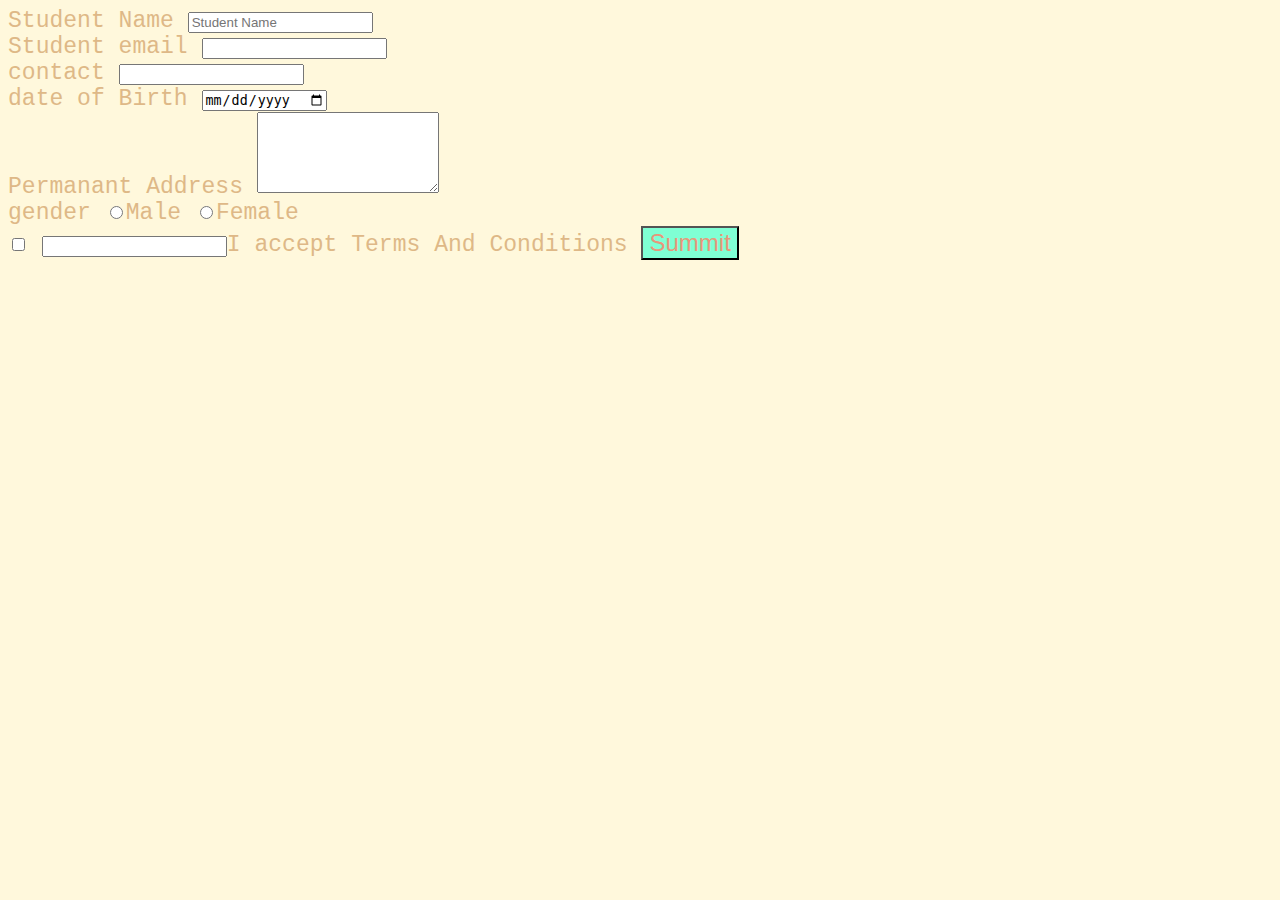
<file: Admissionform.html>
<!DOCTYPE html>
<html lang="en">
<head>
    <meta charset="UTF-8">
    <meta name="viewport" content="width=device-width, initial-scale=1.0">
    <title>Document</title>

    <style>

        form{
            font-size: larger;
            font-family: 'Courier New', Courier, monospace;
            color: burlywood;
        }
        body{
            background-color: cornsilk;
            font: red;
            font-size: larger;
        }
        button{
            background-color: aquamarine;
            color: darksalmon;
            cursor: pointer;
            font-size: x-large;
        }
    </style>
</head>
<body>
    <form>
        <label for="student name">Student Name</label>
        <input id="Studet Name" type="text" placeholder="Student Name"required>
        <br>

        <label for="email">Student email</label>
        <input id="email" type="email"required>
        <br>

        <label for="contact">contact</label>
        <input id="contact" type="number"required>
        <br>

        <label for="dob">date of Birth</label>
        <input type="date" id="dob"> 
        <br>

        <label for="address">Permanant Address</label>
        <textarea id="address" rows="5" cols="20"></textarea>
        <br>

        <label for="gender">gender</label>
        <input type="radio" name="gender">Male
        <input type="radio" name="gender">Female
        <br>

        <input id="terms" type="checkbox">
        <input for="terms">I accept Terms And Conditions

        <button>Summit</button>
    </form>
</body>
</html>
</file>
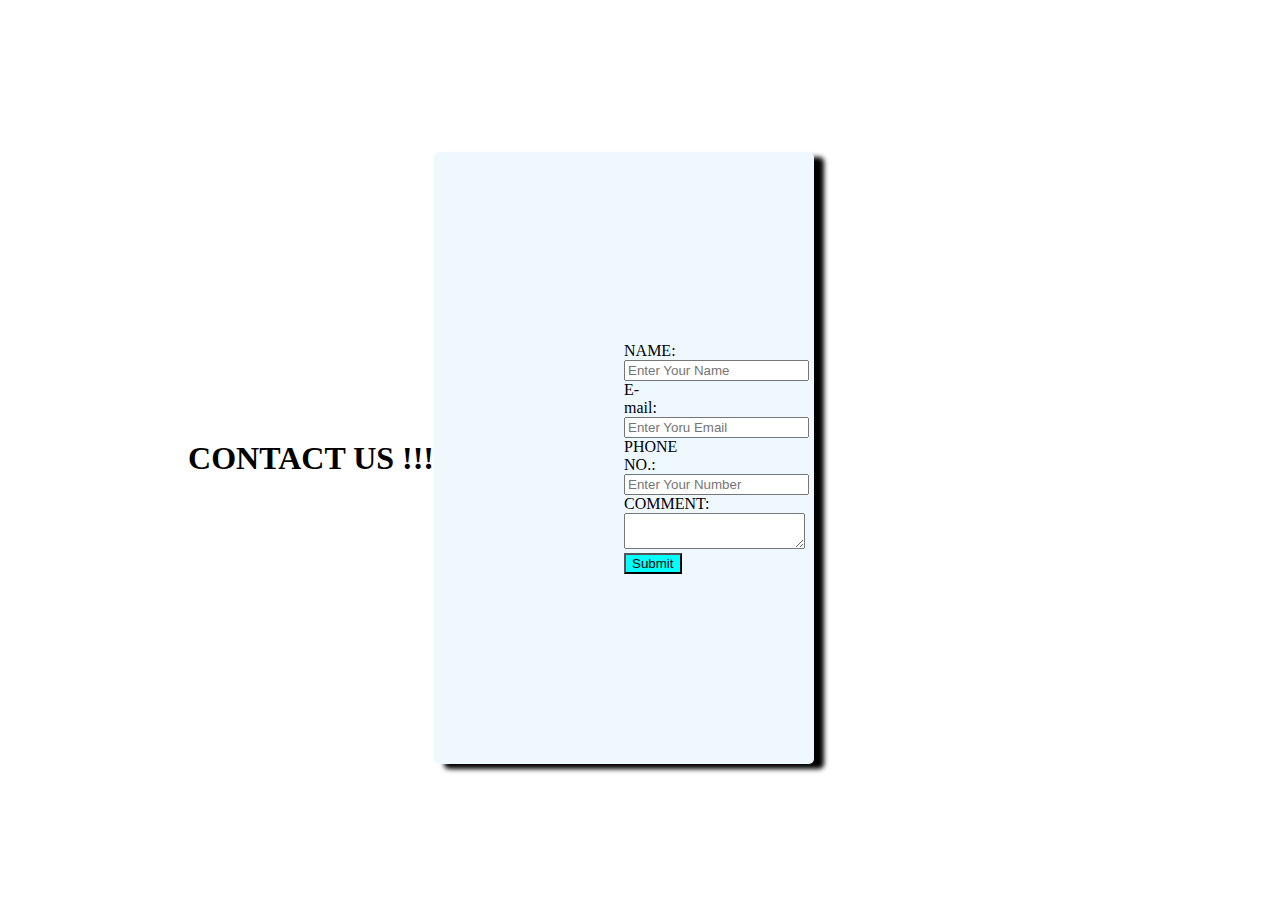
<file: contactusform.html>
<!DOCTYPE html>
<html lang="en">
<head>
    <meta charset="UTF-8">
    <meta name="viewport" content="width=device-width, initial-scale=1.0">
    <title>Document</title>
    <style>
        body{
            align-items: center;
            display: flex;
            justify-content: center;
            height: 100vh;
            background-image: url(https://wallpaperaccess.com/full/11757.jpg);
            background-size: cover;
        }
        .card{
            width: 20%;
            padding: 190px;
            box-sizing: border-box;
            box-shadow: 10px 5px 5px 0px;
            border-radius: 5px;
            background-color: aliceblue;
            
        }

        button{
            background-color: aqua;
            cursor: pointer;
            transition-duration: 0.3s;

        }

        button:hover{
            background-color: darksalmon;
            color: aqua;
        }
    </style>
</head>
<body background="https://i.pinimg.com/736x/d4/a5/99/d4a599093e3b17acf037a96a512439e0.jpg">
    
    <h1>
        CONTACT US !!!
    </h1>

    <form class="form">
        <div class="card">

        NAME:  <input type="text" placeholder="Enter Your Name">
        <br>
        E-mail: <input type="email" placeholder="Enter Yoru Email">
        <br>
        PHONE NO.: <input type="number" placeholder="Enter Your Number">
        <br>
        COMMENT: <textarea></textarea>
        <br>
        <button>Submit</button>

        </div>

    </form>
    
</body>
</html>
</file>
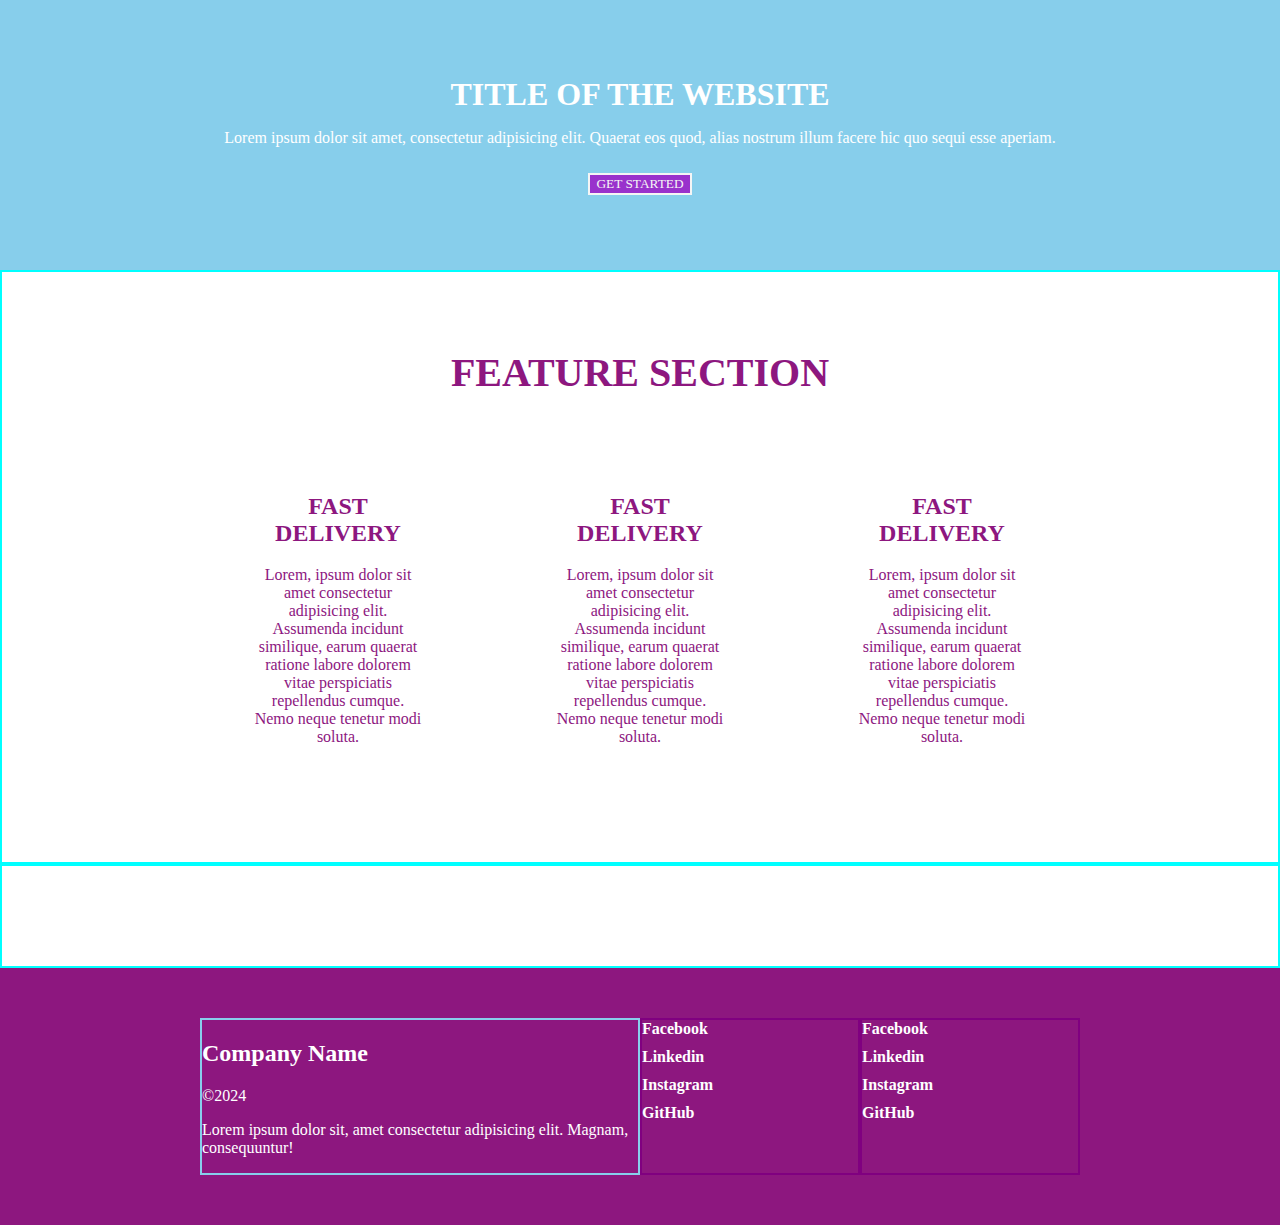
<file: landingpage.html>
<!DOCTYPE html>
<html lang="en">
<head>
    <meta charset="UTF-8">
    <meta name="viewport" content="width=\, initial-scale=1.0">
    <title>Document</title>

    <STYLE>

        :root{
            --theme-color:rgb(141, 23, 127);
        }

        HEADER{
            background-image: url("https://t4.ftcdn.net/jpg/06/14/46/77/360_F_614467744_7eLjYhKWJIvnu8fk8MTp9VXFYpB15J3p.jpg");
            background-image: linear-gradient(0deg , skyblue);
            height: 30vh;
            color: white;
            display: flex;
            flex-direction: column;
            align-items: center;
            justify-content: center;
        
        }
        header h1{
            margin: 0;
        }

        body{
            margin: 0;
        }

        .header-title{
            font-size: 20px;
        }

        *{
            font-family: cursive;
        }

        .hero-btn{
            background-color: darkorchid;
            color: whitesmoke;
            padding: 10xp 20px;
            border: 2px solid whitesmoke;
            margin-top: 10px;
            transition-duration: 0.3s;

        }

        .hero-btn:hover{
            background-color: aliceblue;
            color: burlywood;
            cursor: pointer;
        }

        .section{
            border: 2px solid cyan;
            padding: 50px 200px;
        }

        .card-group{
            display: flex;
            gap: 30px;
            
        }

        .card{
            text-align: center;
           /* border:2px solid rgb(14, 253, 253);*/
            padding: 50px;
            border-radius: 10px;
            color: var(--theme-color);
        }

        .card:hover{
            color: aliceblue;
            background-color: var(--theme-color);
            cursor: pointer;
            transition-duration: 0.3s;
        }

        .section-title{
            text-align: center;
            font-size: 40px;
            color:var(--theme-color)
        }

        .footer-container{
            padding: 50px 200px;
            display: grid;

            grid-template-columns: 2fr 1fr 1fr;
        }

        .footer-description{
            border: 2px solid skyblue;
         }

        .footer-link-group{
            border: 2px solid purple;

        }

        .footer-link{
            display: block;
            text-decoration: none;
            margin-bottom: 10px;
            color: white;
            font-weight: bold;
        }

        footer{
            background-color: var(--theme-color);
            color: white;
        }
    </STYLE>
    <link rel="stylesheet" href="https://cdnjs.cloudflare.com/ajax/libs/font-awesome/6.5.2/css/all.min.css"
        integrity="sha512-SnH5WK+bZxgPHs44uWIX+LLJAJ9/2PkPKZ5QiAj6Ta86w+fsb2TkcmfRyVX3pBnMFcV7oQPJkl9QevSCWr3W6A=="
        crossorigin="anonymous" referrerpolicy="no-referrer" />
</head>
<body>
    
    <header>
            <h1>TITLE OF THE WEBSITE</h1>
            <P>Lorem ipsum dolor sit amet, consectetur adipisicing elit. Quaerat eos quod, alias nostrum illum facere hic quo sequi esse aperiam.
            </P>
            <button class="hero-btn"> GET STARTED

            </button>
    </header>

    <section class="section feature-section">
        <h1 class="section-title">FEATURE SECTION</h1>
        
            <div class="card-group">
                <div class="card">
                    <i class="fa-brands fa-rebel fa-6x"></i>
                    <h2>FAST DELIVERY</h2>
                    <P>Lorem, ipsum dolor sit amet consectetur adipisicing elit. Assumenda incidunt similique, earum quaerat ratione labore dolorem vitae perspiciatis repellendus cumque. Nemo neque tenetur modi soluta.</P>

                </div>
                <div class="card">
                    <i class="fa-brands fa-rebel fa-6x"></i>
                    <h2>FAST DELIVERY</h2>
                    <P>Lorem, ipsum dolor sit amet consectetur adipisicing elit. Assumenda incidunt similique, earum quaerat ratione
                        labore dolorem vitae perspiciatis repellendus cumque. Nemo neque tenetur modi soluta.</P>
                
                </div>

                <div class="card">
                    <i class="fa-brands fa-rebel fa-6x"></i>
                    <h2>FAST DELIVERY</h2>
                    <P>Lorem, ipsum dolor sit amet consectetur adipisicing elit. Assumenda incidunt similique, earum quaerat ratione
                                        labore dolorem vitae perspiciatis repellendus cumque. Nemo neque tenetur modi soluta.</P>
                                
                </div>

            </div>


    </section>

    <main>
        <section class="section feature-section"></section>

    </main>
    <footer>
        <div class="footer-container">
            <div class="footer-description">
                <h2>Company Name</h2>
                <p>&copy;2024</p>
                <p>Lorem ipsum dolor sit, amet consectetur adipisicing elit. Magnam, consequuntur!</p>
                <a href=""></a>
            </div>

            <div class="footer-link-group">
                <a href="" class="footer-link"><i class="fa-brands fa-facebook"></i>Facebook</a>
                <a href="" class="footer-link"><i class="fa-brands fa-linkedin"></i>Linkedin</a>
                <a href="" class="footer-link"><i class="fa-brands fa-instagram"></i>Instagram</a>
                <a href="" class="footer-link"><i class="fa-brands fa-github"></i>GitHub</a>

            </div>
            
             <div class="footer-link-group">
               <a href="" class="footer-link"><i class="fa-brands fa-facebook"></i>Facebook</a>
               <a href="" class="footer-link"><i class="fa-brands fa-linkedin"></i>Linkedin</a>
               <a href="" class="footer-link"><i class="fa-brands fa-instagram"></i>Instagram</a>
               <a href="" class="footer-link"><i class="fa-brands fa-github"></i>GitHub</a>
        
             </div>
        </div>
    </footer>
</body>
</html>
</file>
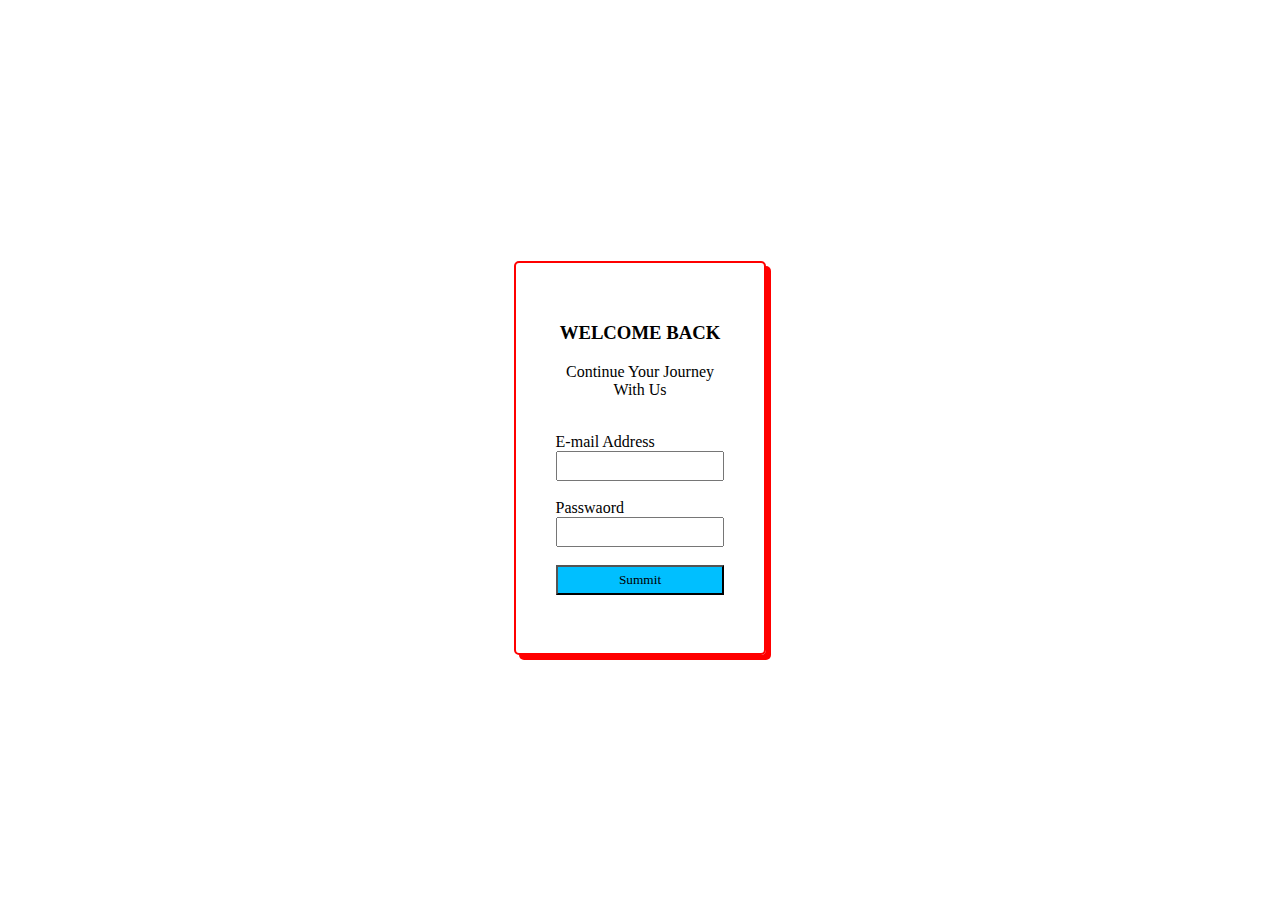
<file: login.html>
<!DOCTYPE html>
<html lang="en">

<head>
    <meta charset="UTF-8">
    <meta name="viewport" content="width=, initial-scale=1.0">
    <title>Login page</title>
    <style>
        * {
            font-family: roboto;
        }

        .card {
            border: 2px solid red;
            width: 20%;

            padding: 40px;

            box-sizing: border-box;
            box-shadow: 5px 5px 0px 0px red;
            border-radius: 5px;

        }

        .card-title,
        .card-subtitle {
            text-align: center;
        }

        .text-input,
        .mybtn {
            display: block;
            width: 100%;

            box-sizing: border-box;


        }

        .text-input {
            margin-bottom: 5px 20px;
            padding: 5px 10px;
        }

        .mybtn {
            padding: 5px 10px;
            background-color: deepskyblue;
            cursor: pointer;
        }

        body {
            display: flex;
            justify-content: center;
            align-items: center;
            height: 100vh;


            background-image: url("https://images.unsplash.com/photo-1533090161767-e6ffed986c88?q=80&w=1000&auto=format&fit=crop&ixlib=rb-4.0.3&ixid=M3wxMjA3fDB8MHxzZWFyY2h8MTh8fHBsYW50JTIwd2FsbHBhcGVyfGVufDB8fDB8fHww");
            background-size: cover;
        }
    </style>
</head>

<body>

    <div class="card">
        <form>
            <h3 class="card-title">WELCOME BACK</h3>
            <p class="card-subtitle">Continue Your Journey With Us</p><br>

            <label>E-mail Address</label>
            <input class="text-input" type="email"><br>

            <label>Passwaord</label>
            <input class="text-input" type="password"><br>

            <button class="mybtn">Summit</button><br>
        </form>

    </div>

</body>

</html>
</file>
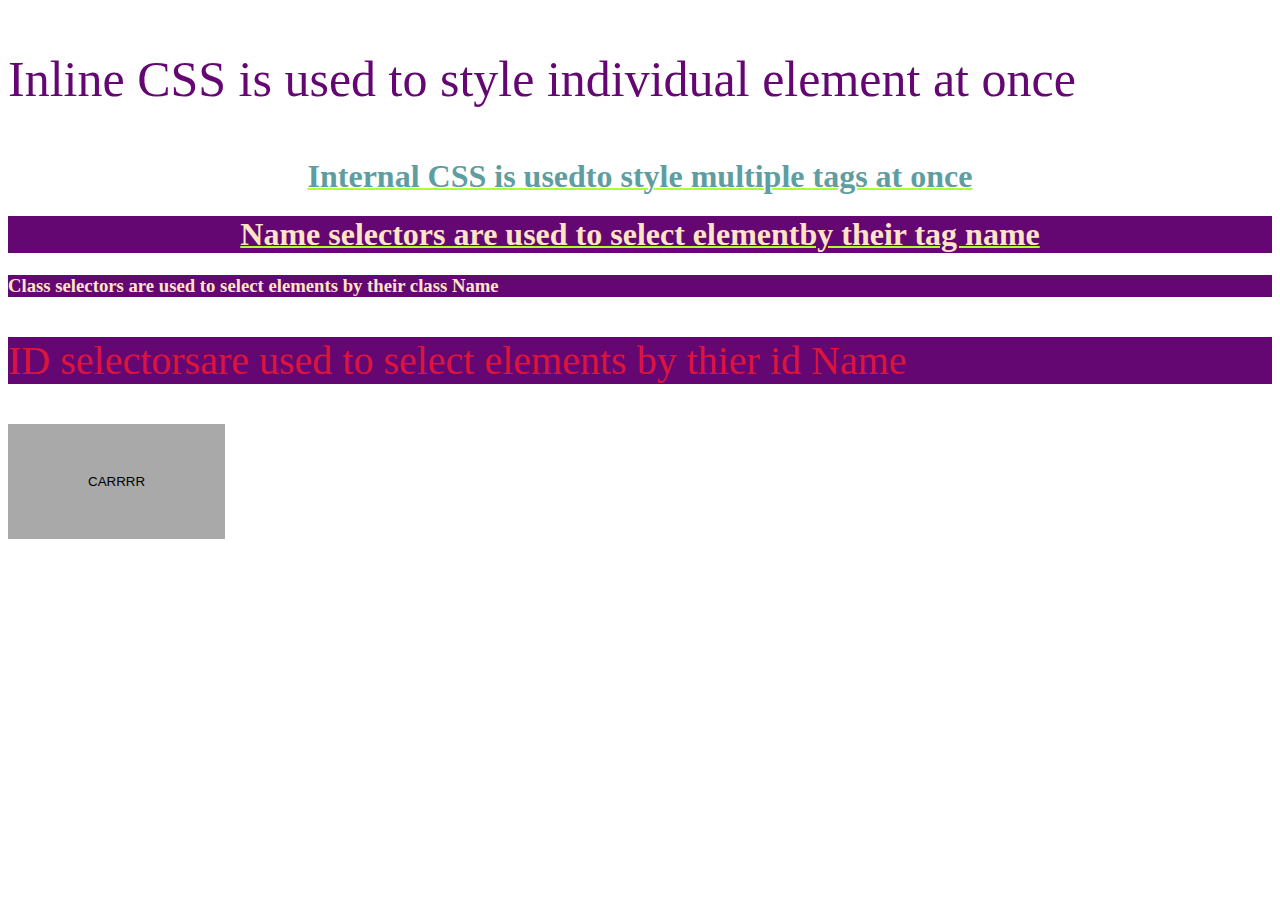
<file: usingcss.html>
<!DOCTYPE html>
<html lang="en">
<head>
    <meta charset="UTF-8">
    <meta name="viewport" content="width=device-width, initial-scale=1.0">
    <title>Using CSS</title>
    
    <style>
        h1{
            text-align: center;
            text-decoration: 2px underline greenyellow;
            color: cadetblue;
        }

        .myclass{
            background-color: #640772;
            color: bisque;
        }

        #someid{
            color: crimson;
            font-size: 40px;
        }
    </style>
    <link rel="stylesheet" href="style.css">
</head>
<body>

    <p style="font-size: 50px;color: #640772;">Inline CSS is used to style individual element at once</p>

    <h1>Internal CSS is usedto style multiple tags at once</h1>
    <h1 class="myclass">Name selectors are used to select elementby their tag name</h1>

    <h3 class="myclass">Class selectors are used to select elements by their class Name</h3>

    <p id="someid" class="myclass">ID selectorsare used to select elements by thier id Name</p>
    <button class="btn">CARRRR</button>

</body>
</html>
</file>
<file: style.css>
.btn{
    background-color: darkgrey;
    padding: 50px 80px;
    border: none;
    cursor: pointer;
}
</file>
